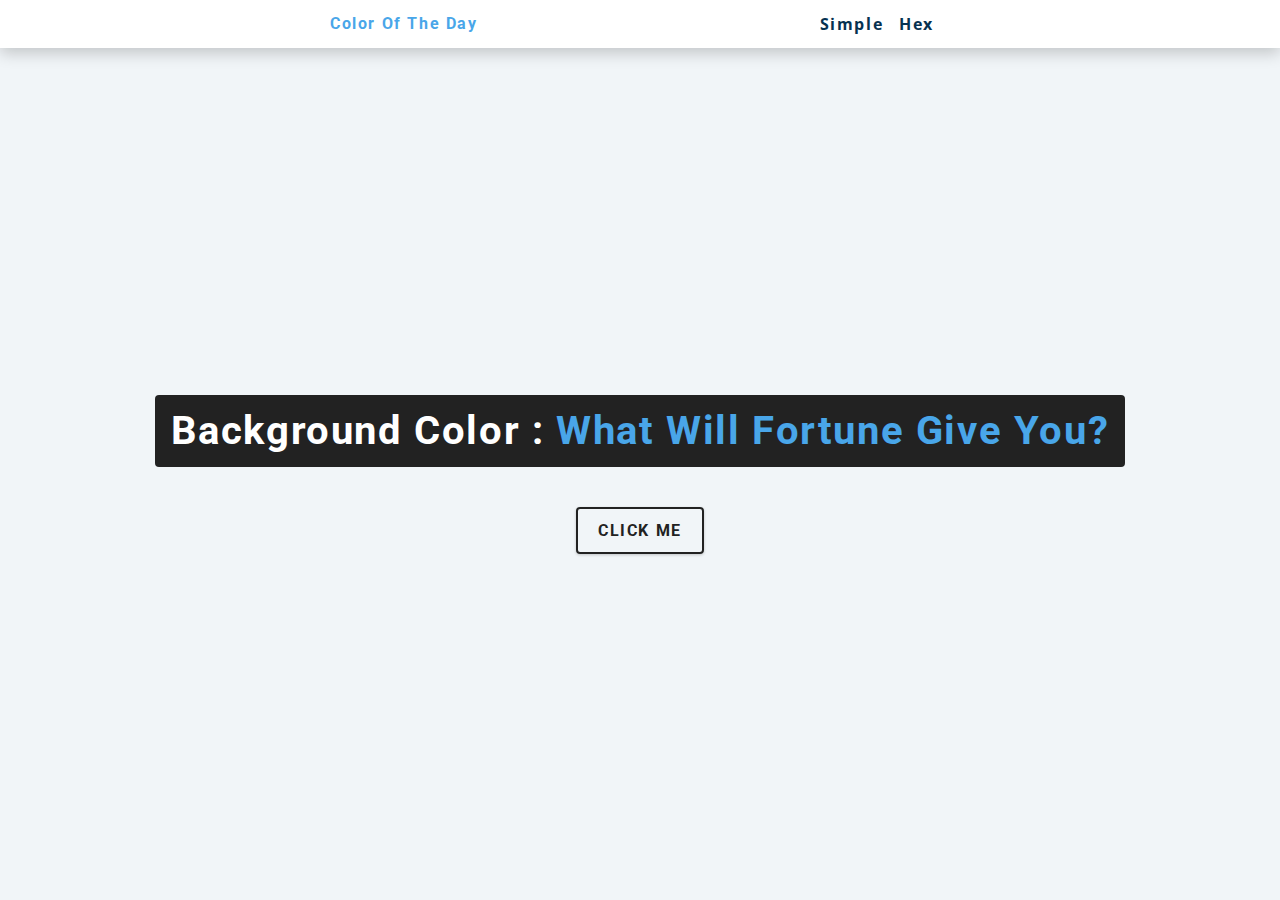
<file: index.html>
<!DOCTYPE html>
<html lang="en">
  <head>
    <meta charset="UTF-8" />
    <meta name="viewport" content="width=device-width, initial-scale=1.0" />
    <title>Color of the day || Simple</title>
    <link rel="stylesheet" href="styles.css" />
  </head>
  <body>
    <nav>
      <div class="nav-center">
        <h4>color of the day</h4>
        <ul class="nav-links">
          <li>
            <a href="index.html">simple</a>
          </li>
          <li>
            <a href="hex.html">hex</a>
          </li>
        </ul>
      </div>
    </nav>
    <main>
      <div class="container">
        <h2>background color : <span class="color">What will fortune give you?</span></h2>
        <button class="btn btn-hero" id="btn">click me</button>
      </div>
    </main>
    <script src="app.js"></script>
  </body>
</html>
</file>
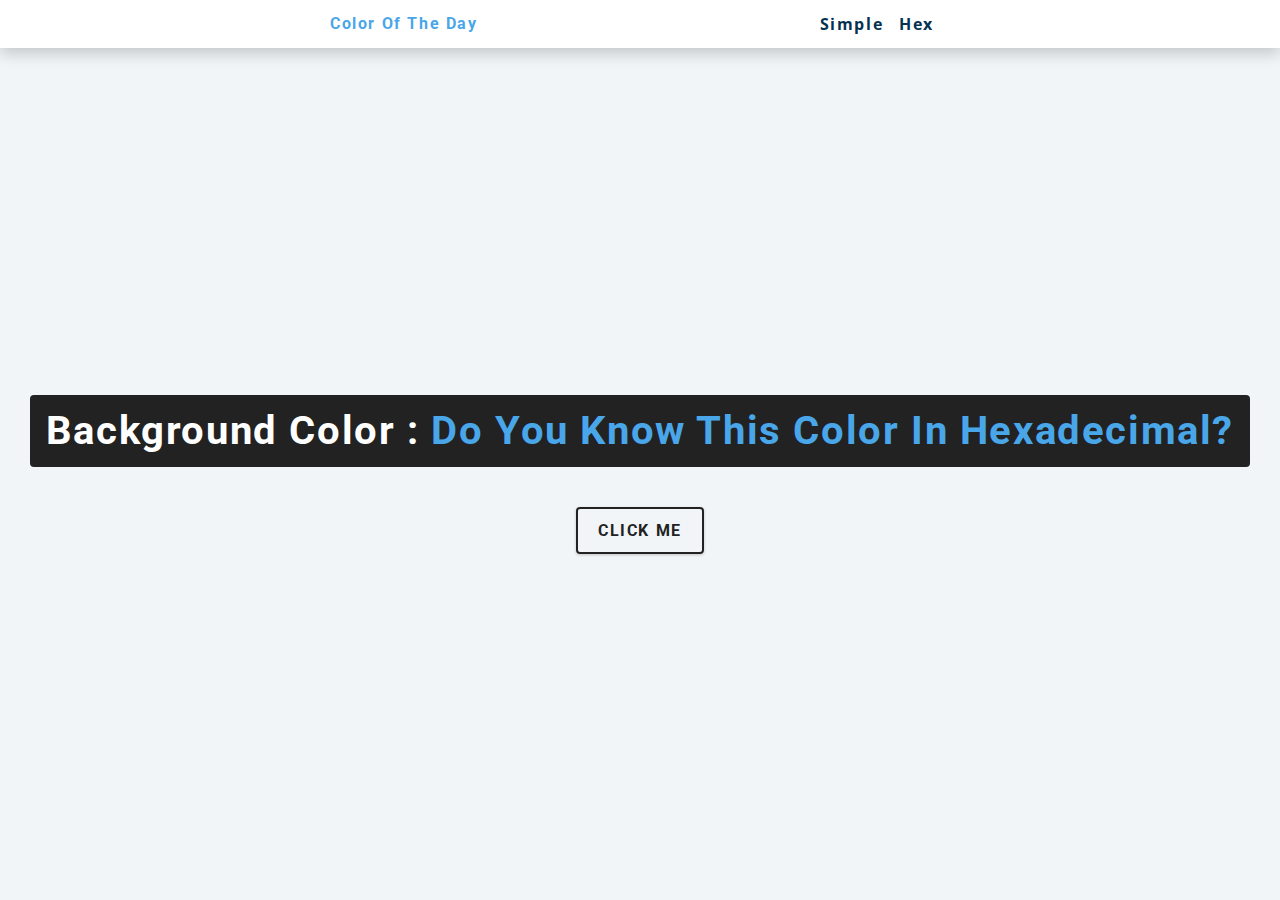
<file: hex.html>
<!DOCTYPE html>
<html lang="en">
  <head>
    <meta charset="UTF-8" />
    <meta name="viewport" content="width=device-width, initial-scale=1.0" />
    <title>
      Color of the day || Hex
    </title>
    <link rel="stylesheet" href="styles.css" />
  </head>

  <body>
    <nav>
      <div class="nav-center">
        <h4>color of the day</h4>
        <ul class="nav-links">
          <li><a href="index.html">simple</a></li>
          <li><a href="hex.html">hex</a></li>
        </ul>
      </div>
    </nav>
    <main>
      <div class="container">
        <h2>background color : <span class="color">Do you know this color in hexadecimal?</span></h2>
        <button class="btn btn-hero" id="btn">click me</button>
      </div>
    </main>
    <script src="hex.js"></script>
  </body>
</html>
</file>
<file: styles.css>
@import url("https://fonts.googleapis.com/css?family=Open+Sans|Roboto:400,700&display=swap");

:root {
  --clr-primary-1: hsl(205, 86%, 17%);
  --clr-primary-2: hsl(205, 77%, 27%);
  --clr-primary-3: hsl(205, 72%, 37%);
  --clr-primary-4: hsl(205, 63%, 48%);
  --clr-primary-5: hsl(205, 78%, 60%);
  --clr-primary-6: hsl(205, 89%, 70%);
  --clr-primary-7: hsl(205, 90%, 76%);
  --clr-primary-8: hsl(205, 86%, 81%);
  --clr-primary-9: hsl(205, 90%, 88%);
  --clr-primary-10: hsl(205, 100%, 96%);
  --clr-grey-1: hsl(209, 61%, 16%);
  --clr-grey-2: hsl(211, 39%, 23%);
  --clr-grey-3: hsl(209, 34%, 30%);
  --clr-grey-4: hsl(209, 28%, 39%);
  --clr-grey-5: hsl(210, 22%, 49%);
  --clr-grey-6: hsl(209, 23%, 60%);
  --clr-grey-7: hsl(211, 27%, 70%);
  --clr-grey-8: hsl(210, 31%, 80%);
  --clr-grey-9: hsl(212, 33%, 89%);
  --clr-grey-10: hsl(210, 36%, 96%);
  --clr-white: #fff;
  --clr-red-dark: hsl(360, 67%, 44%);
  --clr-red-light: hsl(360, 71%, 66%);
  --clr-green-dark: hsl(125, 67%, 44%);
  --clr-green-light: hsl(125, 71%, 66%);
  --clr-black: #222;
  --ff-primary: "Roboto", sans-serif;
  --ff-secondary: "Open Sans", sans-serif;
  --transition: all 0.3s linear;
  --spacing: 0.1rem;
  --radius: 0.25rem;
  --light-shadow: 0 5px 15px rgba(0, 0, 0, 0.1);
  --dark-shadow: 0 5px 15px rgba(0, 0, 0, 0.2);
  --max-width: 1170px;
  --fixed-width: 620px;
}

*,
::after,
::before {
  margin: 0;
  padding: 0;
  box-sizing: border-box;
}
body {
  font-family: var(--ff-secondary);
  background: var(--clr-grey-10);
  color: var(--clr-grey-1);
  line-height: 1.5;
  font-size: 0.875rem;
}
ul {
  list-style-type: none;
}
a {
  text-decoration: none;
}
h1,
h2,
h3,
h4 {
  letter-spacing: var(--spacing);
  text-transform: capitalize;
  line-height: 1.25;
  margin-bottom: 0.75rem;
  font-family: var(--ff-primary);
}
h1 {
  font-size: 3rem;
}
h2 {
  font-size: 2rem;
}
h3 {
  font-size: 1.25rem;
}
h4 {
  font-size: 0.875rem;
}
p {
  margin-bottom: 1.25rem;
  color: var(--clr-grey-5);
}
@media screen and (min-width: 800px) {
  h1 {
    font-size: 4rem;
  }
  h2 {
    font-size: 2.5rem;
  }
  h3 {
    font-size: 1.75rem;
  }
  h4 {
    font-size: 1rem;
  }
  body {
    font-size: 1rem;
  }
  h1,
  h2,
  h3,
  h4 {
    line-height: 1;
  }
}
.section {
  padding: 5rem 0;
}

.section-center {
  width: 90vw;
  margin: 0 auto;
  max-width: 1170px;
}
@media screen and (min-width: 992px) {
  .section-center {
    width: 95vw;
  }
}
main {
  min-height: 100vh;
  display: grid;
  place-items: center;
}
nav {
  background: var(--clr-white);
  height: 3rem;
  display: grid;
  align-items: center;
  box-shadow: var(--dark-shadow);
}
.nav-center {
  width: 90vw;
  max-width: var(--fixed-width);
  margin: 0 auto;
  display: flex;
  align-items: center;
  justify-content: space-between;
}
.nav-center h4 {
  margin-bottom: 0;
  color: var(--clr-primary-5);
}
.nav-links {
  display: flex;
}
nav a {
  text-transform: capitalize;
  font-weight: 700;
  font-size: 1rem;
  color: var(--clr-primary-1);
  letter-spacing: var(--spacing);
  margin-right: 1rem;
}
nav a:hover {
  color: var(--clr-primary-5);
}
main {
  min-height: calc(100vh - 3rem);
  display: grid;
  place-items: center;
}
.container {
  text-align: center;
}
.container h2 {
  background: var(--clr-black);
  color: var(--clr-white);
  padding: 1rem;
  border-radius: var(--radius);
  margin-bottom: 2.5rem;
}
.color {
  color: var(--clr-primary-5);
}
.btn-hero {
  font-family: var(--ff-primary);
  text-transform: uppercase;
  background: transparent;
  color: var(--clr-black);
  letter-spacing: var(--spacing);
  display: inline-block;
  font-weight: 700;
  transition: var(--transition);
  border: 2px solid var(--clr-black);
  cursor: pointer;
  box-shadow: 0 1px 3px rgba(0, 0, 0, 0.2);
  border-radius: var(--radius);
  font-size: 1rem;
  padding: 0.75rem 1.25rem;
}
.btn-hero:hover {
  color: var(--clr-white);
  background: var(--clr-black);
}
</file>
